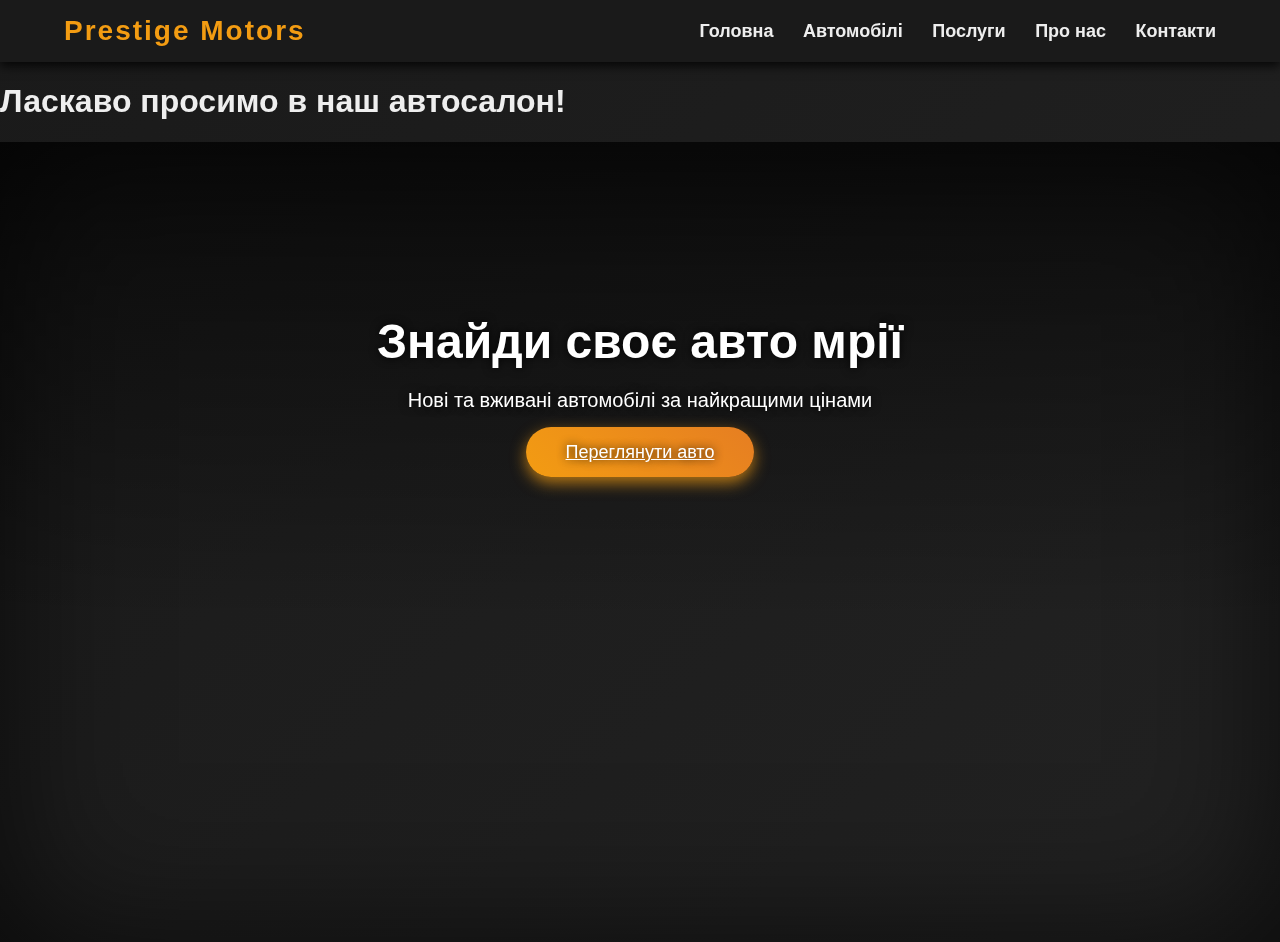
<file: index.html>
<!DOCTYPE html>
<html lang="uk">

<head>
    <meta charset="UTF-8">
    <title>Автосалон Prestige Motors</title>
    <link rel="stylesheet" href="./index.css">
</head>

<body>

    <nav>
        <div class="nav-container">
            <div class="logo">Prestige Motors</div>
            <div class="nav-links">
                <a href="#home">Головна</a>
                <a href="#cars">Автомобілі</a>
                <a href="#services">Послуги</a>
                <a href="#about">Про нас</a>
                <a href="#contact">Контакти</a>
            </div>
        </div>
    </nav>

    <main>
        <h1 class="welcome">Ласкаво просимо в наш автосалон!</h1>
        <section class="hero">
            <div class="hero-content">
                <h1>Знайди своє авто мрії</h1>
                <p>Нові та вживані автомобілі за найкращими цінами</p>
                <a href="#" class="btn">Переглянути авто</a>
            </div>
        </section>

    </main>

</body>

</html>
</file>
<file: index.css>
body {
  margin: 0;
  font-family: 'Montserrat', sans-serif;
  background: linear-gradient(135deg, #1a1a1a, #222);
  color: #eee;
  scroll-behavior: smooth;
}

nav {
  background-color: rgba(26, 26, 26, 0.95);
  padding: 15px 0;
  box-shadow: 0 4px 10px rgba(0, 0, 0, 0.8);
  position: sticky;
  top: 0;
  z-index: 1000;
  backdrop-filter: saturate(180%) blur(8px);
}

.nav-container {
  max-width: 1200px;
  margin: 0 auto;
  display: flex;
  justify-content: space-between;
  align-items: center;
  width: 90%;
}

.logo {
  color: #f39c12;
  font-size: 28px;

  .stars {
    font-size: 24px;
    color: #f39c12;
  }

  .stars .active {
    color: #f39c12;
  }

  .stars span {
    cursor: pointer;
    transition: color 0.3s;
  }

  .comment {
    background: #333;
    padding: 15px;
    margin-bottom: 15px;
    border-radius: 8px;
  }

  .comment .stars {
    font-size: 18px;
    margin-bottom: 10px;
  }

  .comment .text {
    color: #ddd;
  }

  font-weight: 900;
  letter-spacing: 2px;
  user-select: none;
}

.nav-links a {
  color: #eee;
  text-decoration: none;
  margin-left: 25px;
  font-size: 18px;
  font-weight: 600;
  transition: color 0.3s ease;
}

.nav-links a:hover {
  color: #f39c12;
}

.hero {
  background-image: url('https://images.unsplash.com/photo-1641874536900-4a2fdc230f32?q=80&w=1198&auto=format&fit=crop&ixlib=rb-4.1.0&ixid=M3wxMjA3fDB8MHxwaG90by1wYWdlfHx8fGVufDB8fHx8fA%3D%3D');
  background-size: cover;
  background-position: 70% 95%;
  background-attachment: fixed;
  height: 60vh;

  padding: 140px 20px 120px;
  text-align: center;
  position: relative;
  box-shadow: inset 0 0 150px rgba(0, 0, 0, 0.7);
  color: #fff;
  transition: opacity 1s ease-in-out;
  /* Transition for fading */
  opacity: 1;
  /* Initial visibility */
}

.hero::after {
  content: '';
  position: absolute;
  top: 0;
  left: 0;
  width: 100%;
  height: 100%;
  background: linear-gradient(180deg, rgba(0, 0, 0, 0.6) 0%, transparent 60%);
  z-index: 1;
}

.hero-content {
  position: relative;
  z-index: 2;
  max-width: 800px;
  margin: 0 auto;
  text-shadow: 0 0 10px rgba(0, 0, 0, 0.9);
}

.hero h1 {
  font-size: 48px;
  margin-bottom: 20px;
}

.hero p {
  font-size: 20px;
  margin-bottom: 30px;
}

.btn {
  background: linear-gradient(45deg, #f39c12, #e67e22);
  color: white;
  padding: 15px 40px;
  font-size: 18px;
  border-radius: 40px;
  border: none;
  cursor: pointer;
  box-shadow: 0 6px 15px rgba(243, 156, 18, 0.7);
  transition: background 0.3s ease;
  user-select: none;
}

.btn:hover {
  background: linear-gradient(45deg, #e67e22, #d35400);
}

.section {
  padding: 40px 20px;
  max-width: 900px;
  margin: 0 auto;
  text-align: center;
  background-color: #121212;
  border-radius: 12px;
  margin-bottom: 50px;
  box-shadow: 0 0 30px rgba(243, 156, 18, 0.7);
}

.section.light {
  background-color: #1e1e1e;
  margin-top: 40px;
}

.section h2 {
  font-size: 32px;
  margin-bottom: 25px;
  font-weight: 900;
  color: #f39c12;
  text-shadow: 0 0 6px #f39c12;
}

.section p {
  font-size: 18px;
  color: #ddd;
  line-height: 1.6;
}

.cards {
  display: flex;
  justify-content: center;
  gap: 25px;
  flex-wrap: wrap;
}

.card {
  background: #222;
  border-radius: 16px;
  box-shadow: 0 4px 15px rgba(243, 156, 18, 0.4);
  width: 280px;
  overflow: hidden;
  text-align: left;
  cursor: pointer;
  transition: transform 0.3s ease;
  color: #fff;
}

.card:hover {
  transform: translateY(-10px);
  box-shadow: 0 8px 30px rgba(243, 156, 18, 0.8);
}

.card img {
  width: 100%;
  height: 170px;
  object-fit: cover;
}

.card h3 {
  margin: 15px;
  font-size: 22px;
  font-weight: 900;
}

.card p {
  margin: 0 15px 15px;
  color: #ccc;
  font-size: 16px;
}

textarea {
  width: 100%;
  min-height: 100px;
  padding: 15px;
  font-size: 16px;
  border-radius: 12px;
  border: none;
  resize: vertical;
  box-sizing: border-box;
  background: #333;
  color: #eee;
  box-shadow: inset 0 0
}

#comment-form {
  margin: 20px 0;

}

#comments-list>* {
  margin-bottom: 10px;
}

#comments-list {
  display: flex;
  justify-content: space-around;
  align-items: center;
  gap: 40px;

}

.hero {
  animation: backgroundChange 10s linear infinite;
  /* Set duration and repeat forever */
  background-size: cover;
  background-position: center;
}

@keyframes backgroundChange {
  0% {
    background-image: url('https://images.unsplash.com/photo-1641874536900-4a2fdc230f32?q=80&w=1198&auto=format&fit=crop&ixlib=rb-4.1.0&ixid=M3wxMjA3fDB8MHxwaG90by1wYWdlfHx8fGVufDB8fHx8fA%3D%3D');
  }

  50% {
    background-image: url('https://images.unsplash.com/photo-1575403404375-e48e09676c3c?q=80&w=1170&auto=format&fit=crop&ixlib=rb-4.1.0&ixid=M3wxMjA3fDB8MHxwaG90by1wYWdlfHx8fGVufDB8fHx8fA%3D%3D');
  }

  100% {
    background-image: url('https://images.unsplash.com/photo-1566930450642-c639e92b9433?q=80&w=1173&auto=format&fit=crop&ixlib=rb-4.1.0&ixid=M3wxMjA3fDB8MHxwaG90by1wYWdlfHx8fGVufDB8fHx8fA%3D%3D');
  }
}
</file>
